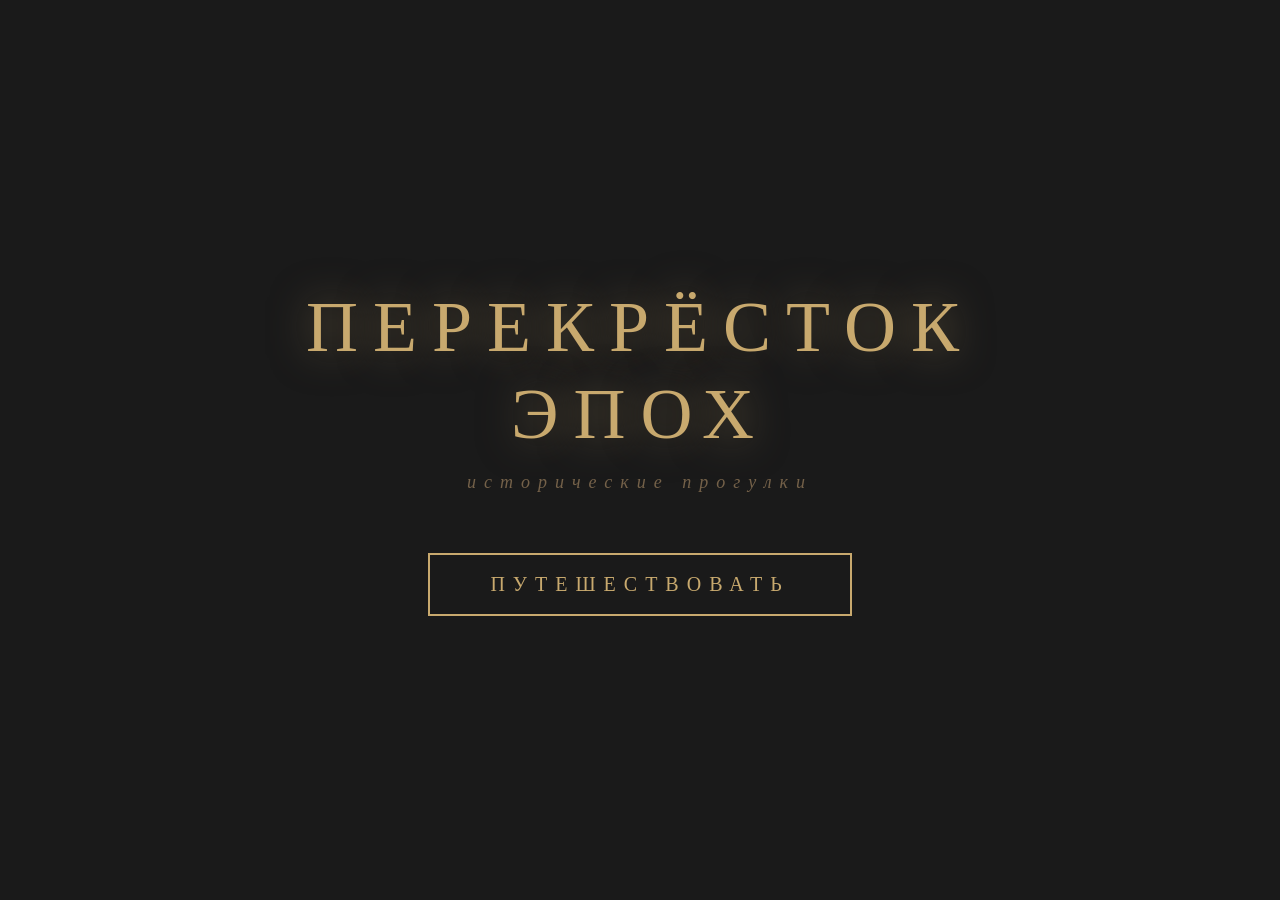
<file: coding/templates/home.html>
<!DOCTYPE html>
<html lang="ru">
<head>
    <meta charset="UTF-8">
    <meta name="viewport" content="width=device-width, initial-scale=1.0">
    <title>Перекрёсток эпох</title>
    <style>
        * { margin: 0; padding: 0; box-sizing: border-box; }

        body {
            background: #1a1a1a;
            height: 100vh;
            display: flex;
            align-items: center;
            justify-content: center;
            font-family: 'Georgia', 'Times New Roman', serif;
            overflow: hidden;
            position: relative;
        }

        .particles {
            position: fixed;
            top: 0; left: 0;
            width: 100%; height: 100%;
            pointer-events: none;
            z-index: 0;
        }

        .particle {
            position: absolute;
            background: #c8a96e;
            border-radius: 50%;
            animation: float 8s infinite;
            opacity: 0;
        }

        @keyframes float {
            0% { transform: translateY(100vh) scale(0); opacity: 0; }
            10% { opacity: 0.8; }
            90% { opacity: 0.2; }
            100% { transform: translateY(-100px) scale(1); opacity: 0; }
        }

        .container {
            position: relative;
            z-index: 1;
            text-align: center;
        }

        h1 {
            color: #c8a96e;
            font-size: 72px;
            letter-spacing: 15px;
            font-weight: normal;
            text-shadow: 0 0 40px rgba(200, 169, 110, 0.5);
            margin-bottom: 15px;
            animation: titleIn 2s ease-out;
            line-height: 1.2;
        }

        @keyframes titleIn {
            0% { opacity: 0; transform: translateY(-30px); letter-spacing: 30px; }
            100% { opacity: 1; transform: translateY(0); letter-spacing: 15px; }
        }

        .subtitle {
            color: #8b7355;
            font-size: 18px;
            letter-spacing: 8px;
            margin-bottom: 60px;
            font-style: italic;
            animation: subIn 1.5s ease-out 0.5s both;
        }

        @keyframes subIn {
            from { opacity: 0; }
            to { opacity: 0.8; }
        }

        .btn {
            padding: 18px 60px;
            font-size: 20px;
            font-family: 'Georgia', serif;
            letter-spacing: 8px;
            background: transparent;
            color: #c8a96e;
            border: 2px solid #c8a96e;
            cursor: pointer;
            text-transform: uppercase;
            transition: all 0.6s;
            position: relative;
            overflow: hidden;
            animation: btnIn 1.5s ease-out 1s both;
        }

        @keyframes btnIn {
            from { opacity: 0; transform: translateY(20px); }
            to { opacity: 1; transform: translateY(0); }
        }

        .btn:hover {
            background: rgba(200, 169, 110, 0.1);
            box-shadow: 0 0 40px rgba(200, 169, 110, 0.4);
            letter-spacing: 12px;
            border-color: #deb887;
            color: #deb887;
        }

        .btn::after {
            content: '';
            position: absolute;
            top: 50%; left: 50%;
            width: 0; height: 0;
            background: rgba(200, 169, 110, 0.15);
            border-radius: 50%;
            transform: translate(-50%, -50%);
            transition: all 0.8s;
        }

        .btn:hover::after {
            width: 500px; height: 500px;
        }

        .fade-overlay {
            position: fixed;
            top: 0; left: 0;
            width: 100%; height: 100%;
            background: #1a1a1a;
            z-index: 100;
            opacity: 0;
            pointer-events: none;
            transition: opacity 2s ease-in;
        }

        .fade-overlay.active { opacity: 1; }

        .smoke-container {
            position: fixed;
            top: 0; left: 0;
            width: 100%; height: 100%;
            z-index: 101;
            pointer-events: none;
            opacity: 0;
            transition: opacity 0.3s;
        }

        .smoke-container.active { opacity: 1; }

        @keyframes smokeRise {
            0% { transform: scale(0.3); opacity: 0; }
            30% { opacity: 0.9; }
            100% { transform: scale(3) translateY(-150px); opacity: 0; }
        }
    </style>
</head>
<body>

    <div class="particles" id="particles"></div>
    <div class="fade-overlay" id="fade"></div>
    <div class="smoke-container" id="smokeContainer"></div>

    <div class="container">
        <h1>ПЕРЕКРЁСТОК<br>ЭПОХ</h1>
        <p class="subtitle">исторические прогулки</p>
        <button class="btn" id="travelBtn">ПУТЕШЕСТВОВАТЬ</button>
    </div>

    <script>
        (function() {
            const container = document.getElementById('particles');
            for (let i = 0; i < 40; i++) {
                const p = document.createElement('div');
                p.className = 'particle';
                p.style.left = Math.random() * 100 + '%';
                const size = Math.random() * 4 + 2;
                p.style.width = size + 'px';
                p.style.height = size + 'px';
                p.style.animationDelay = Math.random() * 8 + 's';
                p.style.animationDuration = (Math.random() * 6 + 6) + 's';
                container.appendChild(p);
            }
        })();

        document.getElementById('travelBtn').addEventListener('click', function(e) {
            const btn = e.target;
            const rect = btn.getBoundingClientRect();
            const cx = rect.left + rect.width / 2;
            const cy = rect.top + rect.height / 2;

            const smoke = document.getElementById('smokeContainer');
            smoke.innerHTML = '';
            
            for (let i = 0; i < 40; i++) {
                setTimeout(() => {
                    const s = document.createElement('div');
                    const size = Math.random() * 120 + 60;
                    s.style.cssText = `
                        position: absolute;
                        width: ${size}px;
                        height: ${size}px;
                        background: radial-gradient(circle, rgba(200,169,110,0.7) 0%, transparent 70%);
                        border-radius: 50%;
                        left: ${cx + (Math.random() - 0.5) * 300}px;
                        top: ${cy + (Math.random() - 0.5) * 150}px;
                        animation: smokeRise ${Math.random() * 2 + 2}s ease-out forwards;
                        animation-delay: ${Math.random() * 0.3}s;
                    `;
                    smoke.appendChild(s);
                    setTimeout(() => s.remove(), 3000);
                }, i * 60);
            }
            
            smoke.classList.add('active');

            setTimeout(() => {
                document.getElementById('fade').classList.add('active');
            }, 1000);

            setTimeout(() => {
                window.location.href = '/search';
            }, 3000);
        });
    </script>
</body>
</html>
</file>
